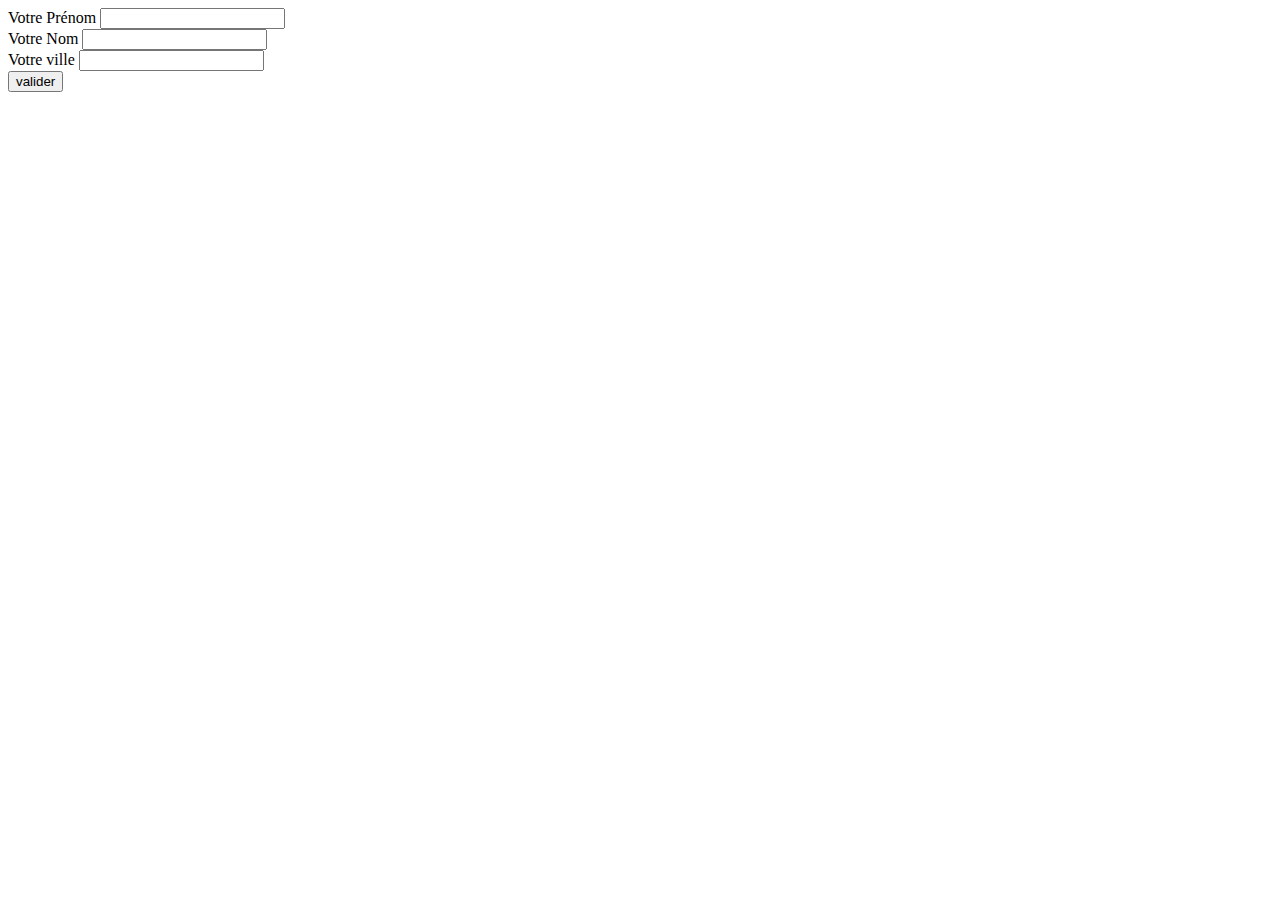
<file: Exo4/index.html>
<!DOCTYPE html>
<html lang="fr">
<head>
    <meta charset="UTF-8">
    <meta name="viewport" content="width=device-width, initial-scale=1.0">
    <link rel="stylesheet" href="https://cdn.jsdelivr.net/npm/bootstrap@4.5.3/dist/css/bootstrap.min.css" integrity="sha384-TX8t27EcRE3e/ihU7zmQxVncDAy5uIKz4rEkgIXeMed4M0jlfIDPvg6uqKI2xXr2" crossorigin="anonymous">
    <title>Javascript Exo 4</title>
</head>
<body>
    <form>
        <div class="form-group">
          <label for="firstname">Votre Prénom</label>
          <input type="text" name="firstName" class="form-control" id="firstName">
        </div>
        <div class="form-group">
          <label for="lastName">Votre Nom</label>
          <input type="text" name="lastName" class="form-control" id="lastName">
        </div>
        <div class="form-group">
            <label for="city">Votre ville</label>
            <input type="text" name="city" class="form-control" id="city">
        </div>
        <button type="submit" class="btn btn-primary"  onClick="recupInfos()"> valider </button>
      </form> <!-- onClick : le lier à une function en JS-->
    
    <script type="text/Javascript" src="script.js"> // commentaire en JS //</script>
</body>
</html>
</file>
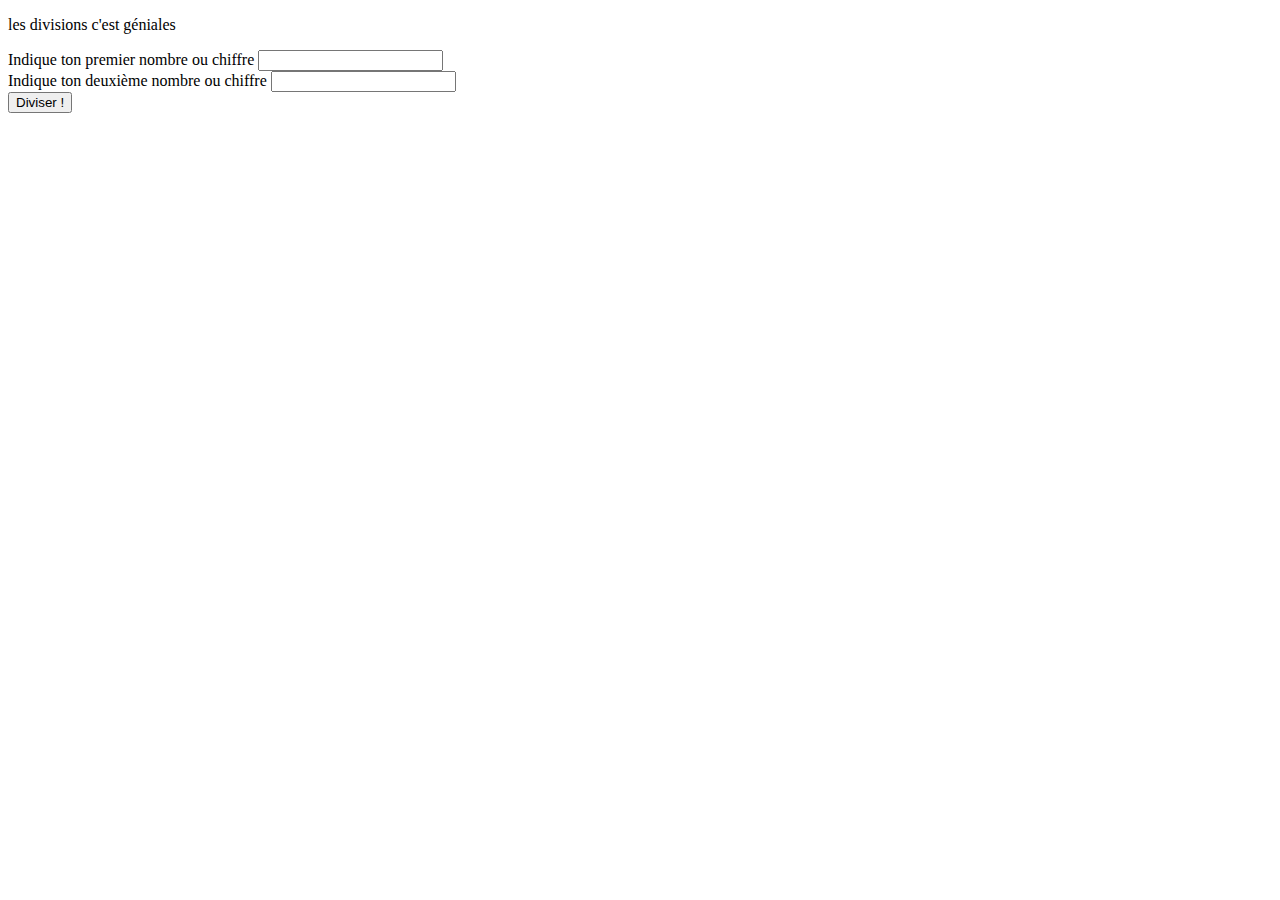
<file: Exo5/index.html>
<!DOCTYPE html>
<html lang="fr">
<head>
    <meta charset="UTF-8">
    <meta name="viewport" content="width=device-width, initial-scale=1.0">
    <link rel="stylesheet" href="https://cdn.jsdelivr.net/npm/bootstrap@4.5.3/dist/css/bootstrap.min.css" integrity="sha384-TX8t27EcRE3e/ihU7zmQxVncDAy5uIKz4rEkgIXeMed4M0jlfIDPvg6uqKI2xXr2" crossorigin="anonymous">
    <title>Javascript Exo 5</title>
</head>
<body>
  <p class="text-center font-weight-bold h5 mb-5">les divisions c'est géniales</p>
    <form>
        <div class="form-group">
          <label for="firstNumber">Indique ton premier nombre ou chiffre</label>
          <input type="number" name="firstNumber" class="form-control" id="firstNumber" aria-describedby="firsNameHelp">
        </div>
        <div class="form-group">
          <label for="secondNumber">Indique ton deuxième nombre ou chiffre</label>
          <input type="number" name="secondNumber" class="form-control" id="secondNumber">
        </div>
        <button type="submit" class="btn btn-primary"  onClick="controle(form)"> Diviser ! </button>
      </form>
    
    <script type="text/Javascript" src="script.js"> // commentaire en JS //</script>
</body>
</html>
</file>
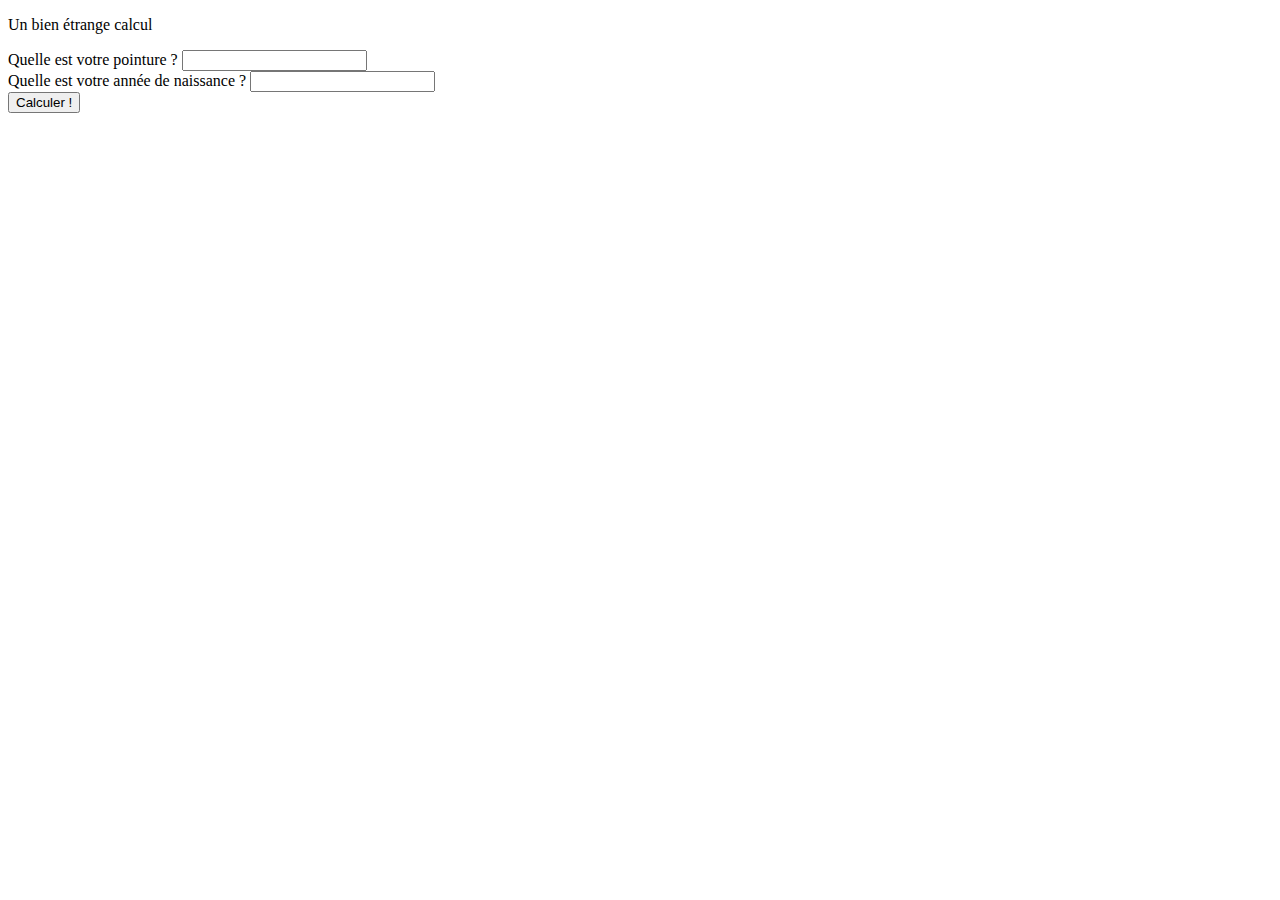
<file: Exo6/index.html>
<!DOCTYPE html>
<html lang="fr">
<head>
    <meta charset="UTF-8">
    <meta name="viewport" content="width=device-width, initial-scale=1.0">
    <link rel="stylesheet" href="https://cdn.jsdelivr.net/npm/bootstrap@4.5.3/dist/css/bootstrap.min.css" integrity="sha384-TX8t27EcRE3e/ihU7zmQxVncDAy5uIKz4rEkgIXeMed4M0jlfIDPvg6uqKI2xXr2" crossorigin="anonymous">
    <title>Javascript Exo 6</title>

    <!-- faire un calcul plus complexe-->
</head>
<body>
  <p class="text-center font-weight-bold h5 mb-5">Un bien étrange calcul</p>
    <form>
        <div class="form-group">
          <label for="shoes">Quelle est votre pointure ?</label>
          <input type="number" name="shoes" class="form-control" id="shoes" aria-describedby="firsNameHelp">
        </div>
        <div class="form-group">
          <label for="birthYear">Quelle est votre année de naissance ?</label>
          <input type="number" name="birthYear" class="form-control" id="birthYear">
        </div>
        <button type="submit" class="btn btn-info"  onClick="controle()"> Calculer ! </button>
      </form>
    
    <script type="text/Javascript" src="script.js"> // commentaire en JS //</script>
</body>
</html>
</file>
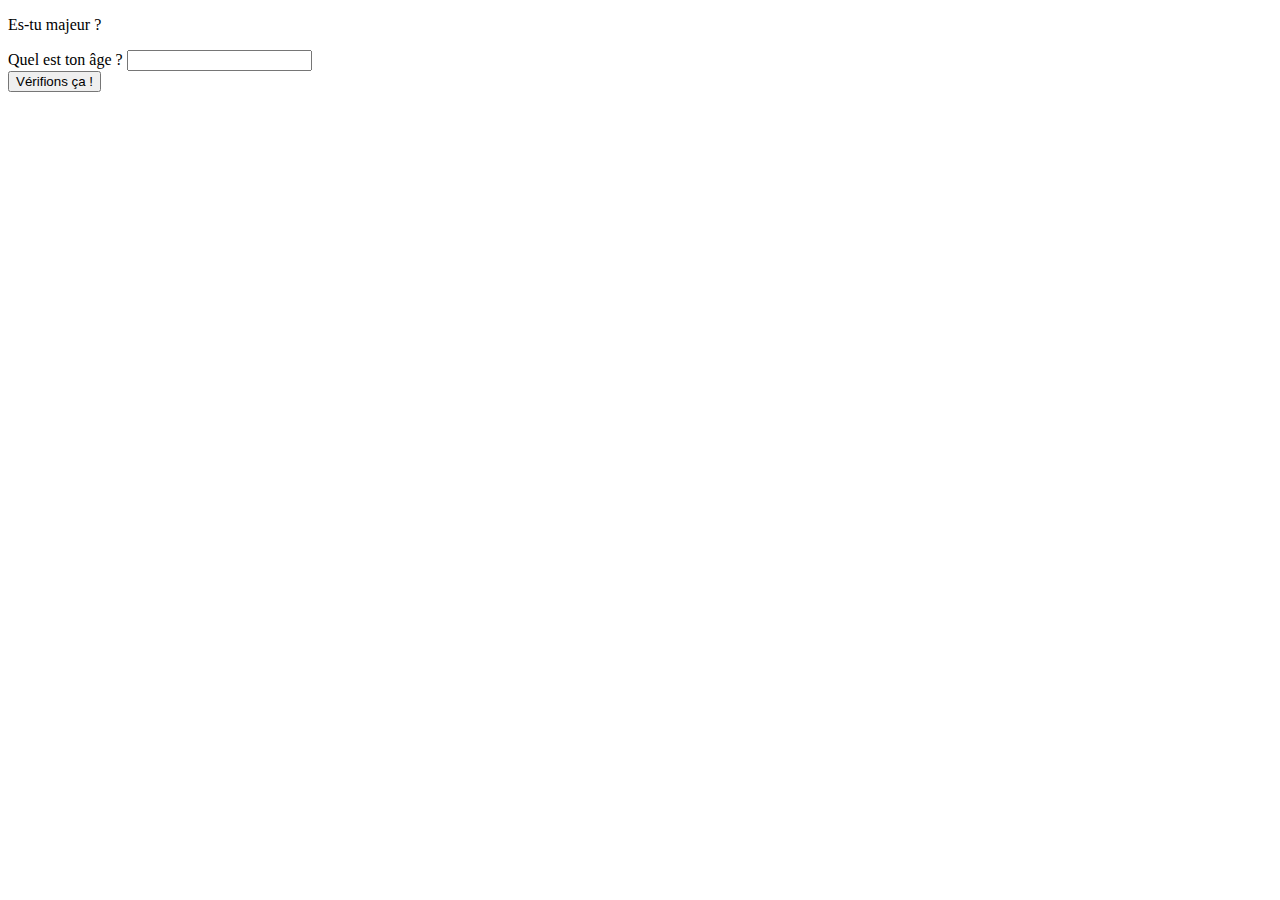
<file: Exo7/index.html>
<!DOCTYPE html>
<html lang="fr">
<head>
    <meta charset="UTF-8">
    <meta name="viewport" content="width=device-width, initial-scale=1.0">
    <link rel="stylesheet" href="https://cdn.jsdelivr.net/npm/bootstrap@4.5.3/dist/css/bootstrap.min.css" integrity="sha384-TX8t27EcRE3e/ihU7zmQxVncDAy5uIKz4rEkgIXeMed4M0jlfIDPvg6uqKI2xXr2" crossorigin="anonymous">
    <title>Javascript Exo 7</title>

    <!-- demander l'âge de l'utilisation et faire apparaitre une boite de dialogue pour indiquer si il est majeur ou mineur (booléen) -->
</head>
<body>
  <p class="text-center font-weight-bold h5 mb-5">Es-tu majeur ?</p>
    <form>
        <div class="form-group">
          <label for="age">Quel est ton âge ?</label>
          <input type="number" name="age" class="form-control" id="age">
        </div>
        
        <button type="submit" class="btn btn-info" onClick="controle(form)"> Vérifions ça ! </button>
      </form>
    
    <script type="text/Javascript" src="script.js"> // commentaire en JS //</script>
</body>
</html>
</file>
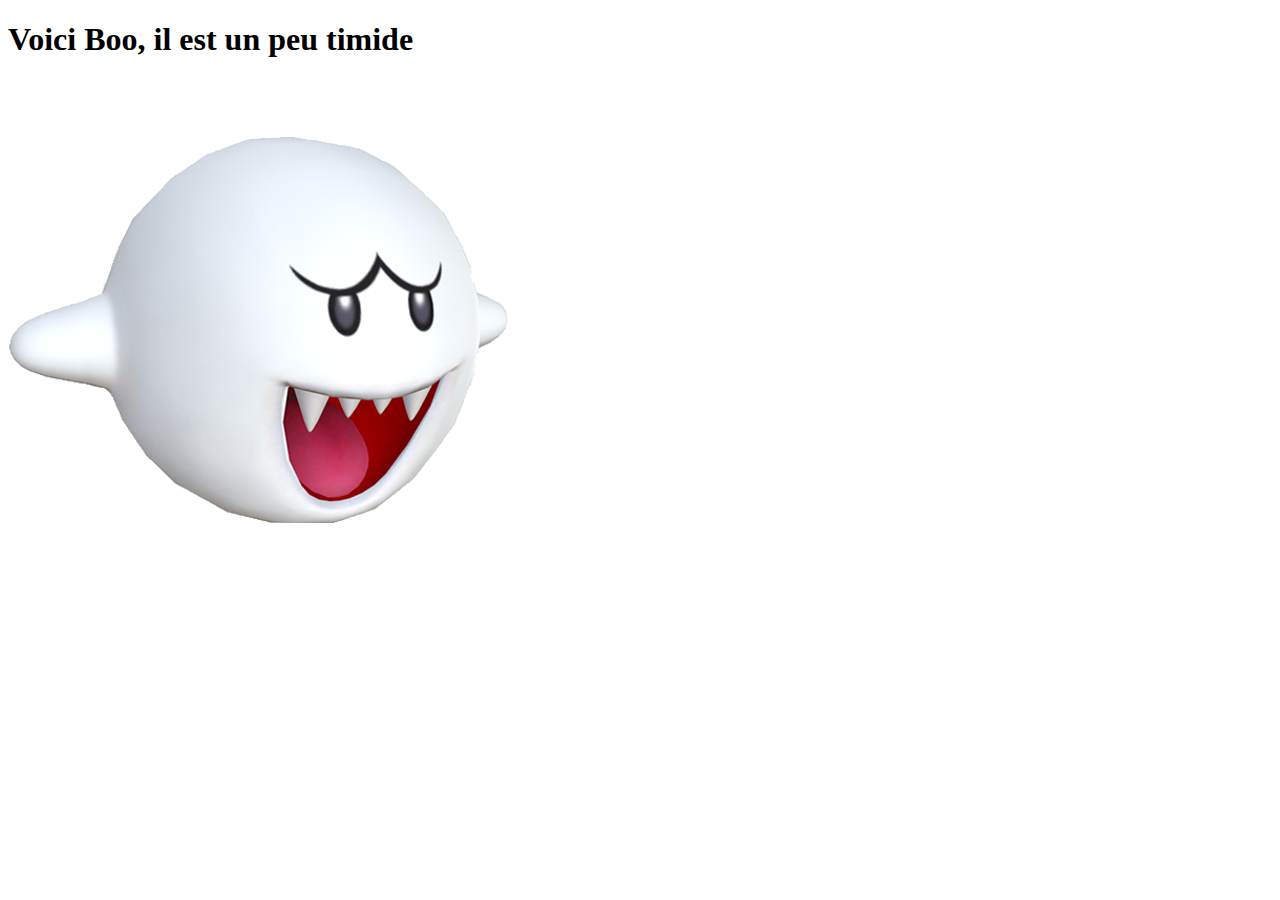
<file: Partie 2 - exo 1/index.html>
<!DOCTYPE html>
<html lang="fr">
<head>
    <meta charset="UTF-8">
    <meta name="viewport" content="width=device-width, initial-scale=1.0">
    <link rel="stylesheet" href="https://cdn.jsdelivr.net/npm/bootstrap@4.5.3/dist/css/bootstrap.min.css" integrity="sha384-TX8t27EcRE3e/ihU7zmQxVncDAy5uIKz4rEkgIXeMed4M0jlfIDPvg6uqKI2xXr2" crossorigin="anonymous">
    <title>Javascript partie 2 exo 1</title>

    <!-- afficher une image et la faire changer au passage de la souris -->
</head>
<body>
    <h1> Voici Boo, il est un peu timide</h1>
    <img id="booGhost" src="IMG/boo.png" alt="booMario">
    <!-- le on et out mouseover permet de faire une action au survol de la souris. Il faut atrtibuter une fonction ici setImg-->
    
    <script type="text/Javascript" src="script.js"> // commentaire en JS //</script>
</body>
</html>
</file>
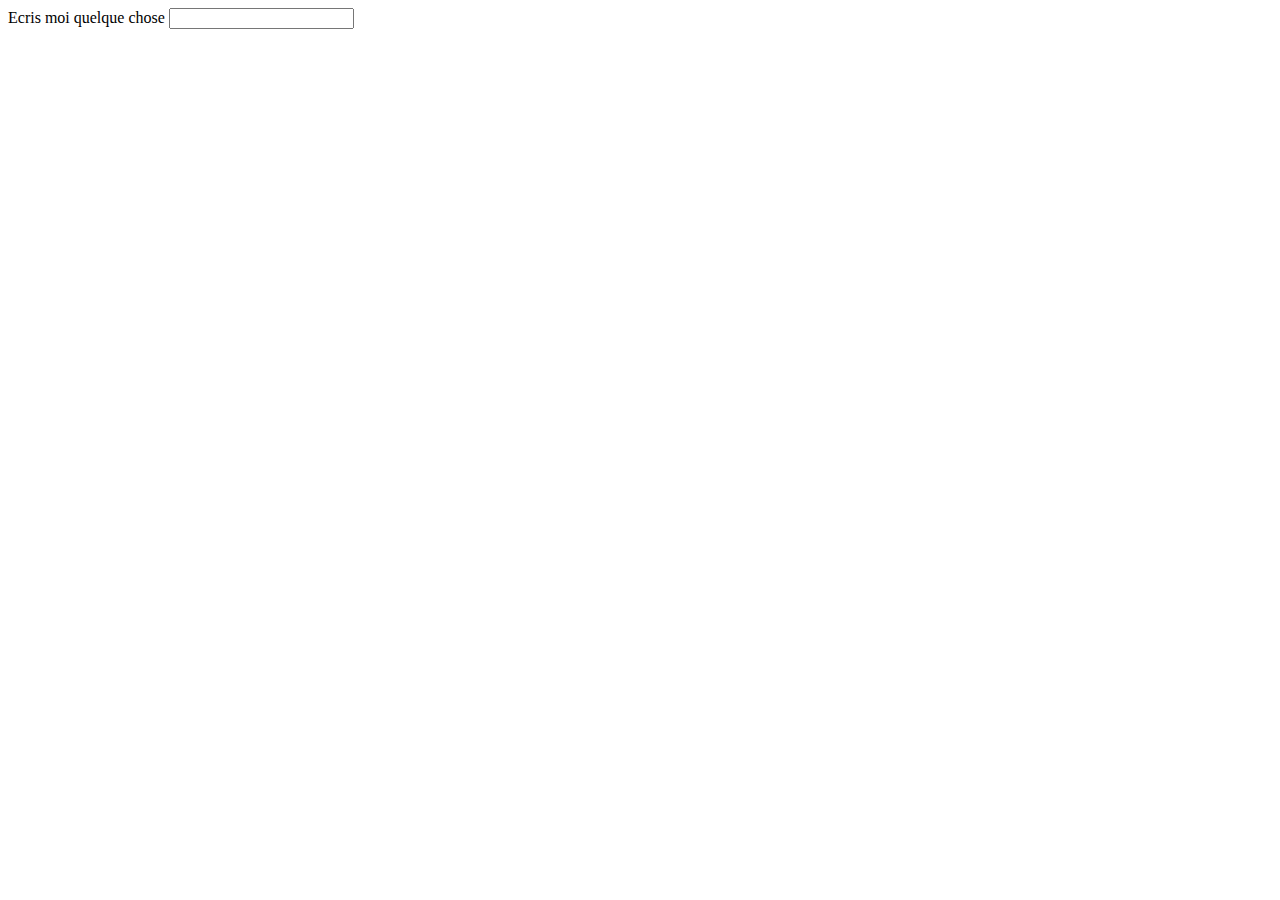
<file: Partie 2 - exo2/index.html>
<!DOCTYPE html>
<html lang="fr">
<head>
    <meta charset="UTF-8">
    <meta name="viewport" content="width=device-width, initial-scale=1.0">
    <link rel="stylesheet" href="https://cdn.jsdelivr.net/npm/bootstrap@4.5.3/dist/css/bootstrap.min.css" integrity="sha384-TX8t27EcRE3e/ihU7zmQxVncDAy5uIKz4rEkgIXeMed4M0jlfIDPvg6uqKI2xXr2" crossorigin="anonymous">
    <title>Javascript partie 2 exo 2</title>

    <!-- Dans un fichier HTML, créer un formulaire avec 1 champ de saisie. Afficher une boite de dialogue avec la valeur du champ dès que l'on appuie sur une touche du clavier. -->
</head>
<body>
    <form>
        <div class="form-group">
          <label for="letter">Ecris moi quelque chose</label>
          <input type="text" class="form-control" id="letter">
        </div> 
    
      </form>


    <script type="text/Javascript" src="script.js"> // commentaire en JS //</script>
</body>
</html>
</file>
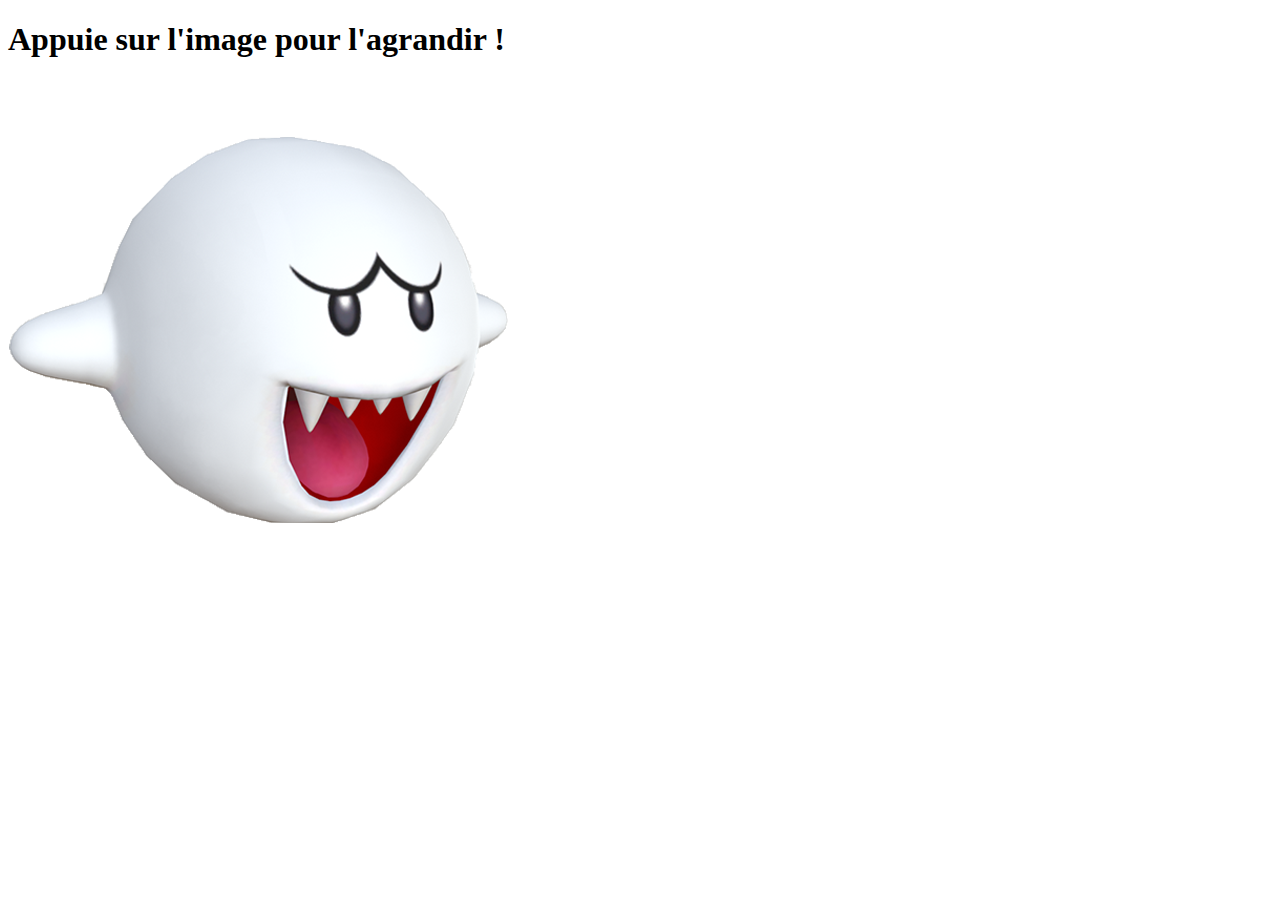
<file: Partie 2_exo3/index.html>
<!DOCTYPE html>
<html lang="fr">
<head>
    <meta charset="UTF-8">
    <meta name="viewport" content="width=device-width, initial-scale=1.0">
    <link rel="stylesheet" href="https://cdn.jsdelivr.net/npm/bootstrap@4.5.3/dist/css/bootstrap.min.css" integrity="sha384-TX8t27EcRE3e/ihU7zmQxVncDAy5uIKz4rEkgIXeMed4M0jlfIDPvg6uqKI2xXr2" crossorigin="anonymous">
    <title>Javascript partie 2 exo 3</title>

    <!-- Dans un fichier HTML insérer l’image de votre choix. Au clic sur l’image, celle-ci doit s’agrandir. -->
</head>
<body>
   <h1 class="h3 text-center">Appuie sur l'image pour l'agrandir ! </h1>
   <img src="IMG/boo.png" alt="BooImage" id="image">
  

    <script type="text/Javascript" src="script.js"> // commentaire en JS //</script>
</body>
</html>
</file>
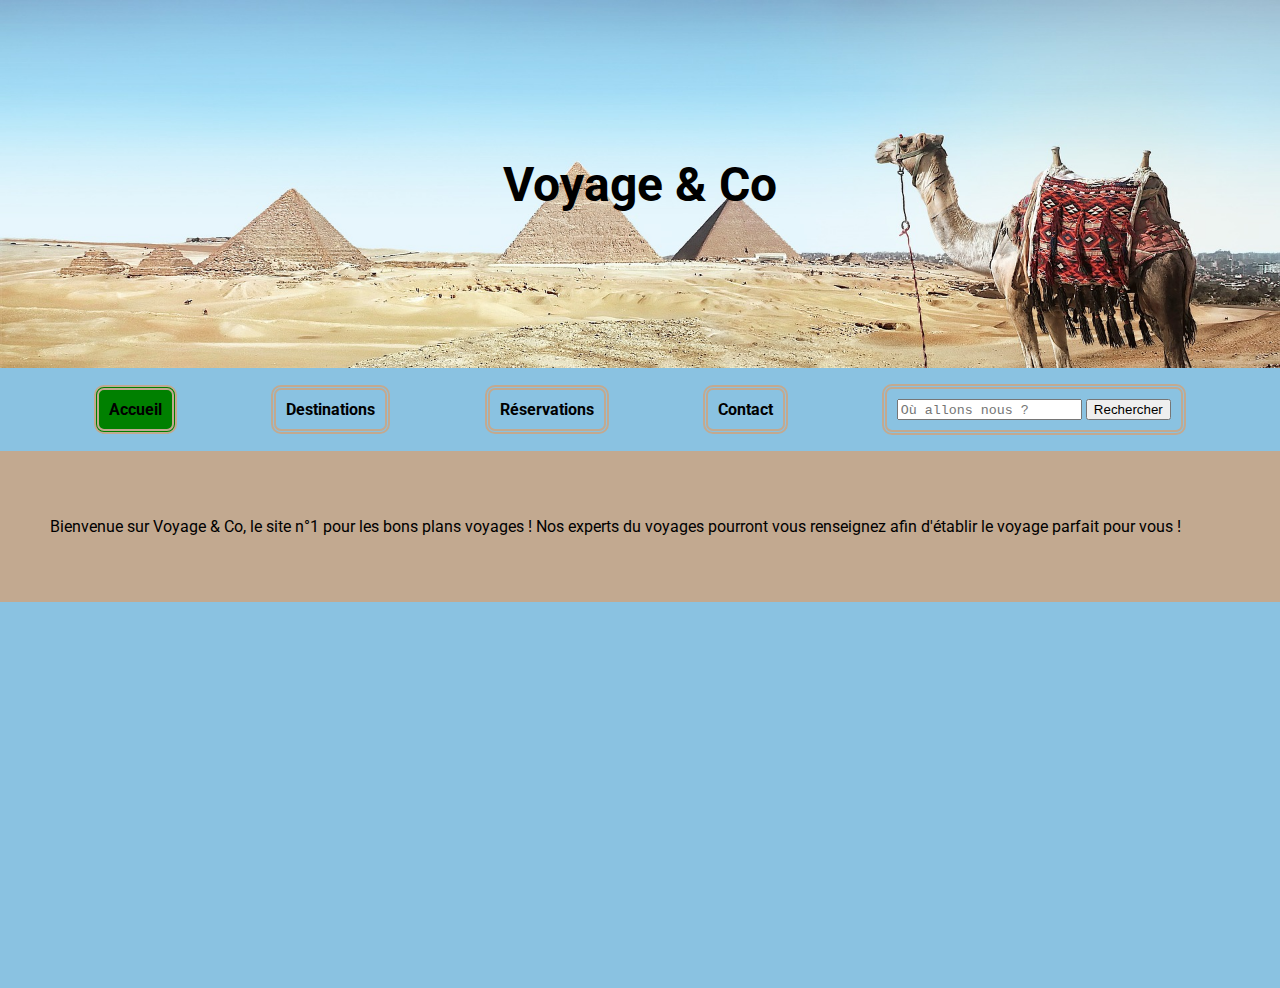
<file: Partie 2_exo4/index.html>
<!DOCTYPE html>
<html lang="fr">
<head>
    <meta charset="UTF-8">
    <meta name="viewport" content="width=device-width, initial-scale=1.0">
    <link rel="stylesheet" href="CSS/stylesheet.css">
    <link href="https://fonts.googleapis.com/css2?family=Roboto&display=swap" rel="stylesheet">
    <title>Voyage & Co</title>
</head>
<body>
     <header>
         <h1>Voyage & Co</h1> 
     </header>
    <nav>
        <ul id="nav">
            <li class="menu"><a href="#">Accueil</a></li>
            <li><a href="#">Destinations</a></li>
            <li><a href="#">Réservations</a></li>
            <li><a href="#">Contact</a></li>
            <li>
                <form method="post" action="#">
                    <label for="search"></label>
                    <input type="search" name="search" id="search" placeholder="Où allons nous ? ">
                    <input type="button" value="Rechercher">
                </form>
            </li>  
        </ul>
    </nav>
    <div class="home">
         <p>Bienvenue sur Voyage & Co, le site n°1 pour les bons plans voyages ! Nos experts du voyages pourront vous renseignez afin d'établir le voyage parfait pour vous ! </p>
    </div>
    <div id="blocLine">
        <div class="bloc">
            <img  class="image" src="IMG/tokyo.jpg" alt="tokyo">
            <h2>Tokyo</h2>
            <p class="description">Envie d'être dépaysé ? Le japon est la destination idéal pour cela !
            </p>
        </div>
        <div class="bloc">
            <img class="image"src="IMG/edimbourg.jpg" alt="Edimbourg">
            <h2>Edinbourg</h2>
            <p class="description">Vous êtes celtique dans l'âme, vous aimez la pluie et la bière ? L'écosse vous acceuillera à bras ouvert ! 
            Lorem ipsum dolor sit amet consectetur adipisicing elit. Consequuntur fugiat repudiandae error distinctio illo a eaque non accusamus magnam? Voluptatum optio, repellat saepe dolorum provident mollitia fuga aspernatur ipsa quaerat.
            </p>
        </div>
        <div class="bloc">
            <img class="image"src="IMG/quebec.jpg" alt="quebec">
            <h2>Québec</h2>
            <p class="description"> Tabarnak ! Vous pourrez déguster une excellente poutine dans sa capitale éponyme !  
            </p>
        </div>
    </div>
    <script src="JS/script.js"></script>
</body>
</html>
</file>
<file: Partie 2_exo4/CSS/stylesheet.css>
body
{
    margin: 0;
    background-color: #8ac2e1;
}
/* exercice 1 créer une entête avec bannière*/
header
{
    display: flex;
    justify-content: center;
    align-items: center;
    height: 368px;
    background-image: url(../IMG/header.jpg);
    background-size: cover;
    background-repeat: no-repeat;
}
h1
{
    font-family: Roboto, Helvetica, Arial, sans-serif;
    font-size: 3em; 
}
/*exercice 2 : créer une barre de navigation */ 
ul
{
    display: flex;
    justify-content: space-evenly;
    align-items: center;
    list-style-type: none;
    padding-left: 0;
}
li 
{
    padding: 10px;
    font-family: Roboto, Helvetica, Arial, sans-serif;
    font-size: 1em;
    font-weight: bold;
    border: thick double #c2a990;
    border-radius: 10px;
}
/* changer le style d'un attribut "::"*/
::placeholder
{
    font-family: 'Courier New', Courier, monospace
}
/* hover permet de faire une action lorsque l'on passe la souris par dessus un élément, ici Li*/
#nav li:hover
{
    background-color: #449ac9;
}
.menu
{
    background-color: green;
}
a
{
    text-decoration: none;
    color: black;
}
form
{
    align-items: center;
}
/* exercice 3 : créer un bloc de paragraphe sous la barre de nav*/
.home
{
    padding: 50px;
    background-color: #c2a990;
    font-family: Roboto, Helvetica, Arial, sans-serif;
    font-size: 1em;
}
/*exercice 4 : créer 3 blocs avec image, titre et description*/
#blocLine
{
    display: flex;
    justify-content: space-around;
    align-items: flex end;
    padding-top: 10px;
}
.bloc
{
    background-color: #c2a990;
    height: 350px;
    width: 170px;
    display: flex;
    flex-direction: column;
    justify-content: space-evenly;
    align-items: center;
    padding: 1%;
}
.bloc:hover
{
    background-color: #c2a990 ;
}
.image
{
    background-size: 100%;
    height: 150px;
    width: 150px;
}
h2
{
    padding: 10px;
    font-family: Roboto, Helvetica, Arial, sans-serif;
    font-weight: bold;
    font-size: 1em;
    text-align: center;
    color: white;
}
.description
{
    background-color:white;
    height: 100px;
    width: 150px;
    font-family: Roboto, Helvetica, Arial, sans-serif;
    font-size: 80%;
    text-align: justify;
    padding: 10px;
    overflow-y: scroll ;
}
/* Adaptation écran de téléphone */
@media screen and (max-width: 480px){
    body{
        background-color: white; 
    }
    .blocLine{
        display: flex;      
        flex-direction: column;
        align-items: center;
        justify-content: space-evenly;
        
    }
    .bloc
    {
        width: 400px;
        height: 100%;
    }
    .image
    {
        height: 250px;
        width: 380px;
    }
    .description
    {
        background-color: white;
        height: 200px;
        width: 350px;
        font-size: 1em;
        text-align: justify;
    }
    ul
    {
        display: flex;
        flex-direction: column;
        align-items: center;
    }
    li{
        width: 400px;
        text-align: center;
        background-color: #8ac2e1;
      }
}
</file>
